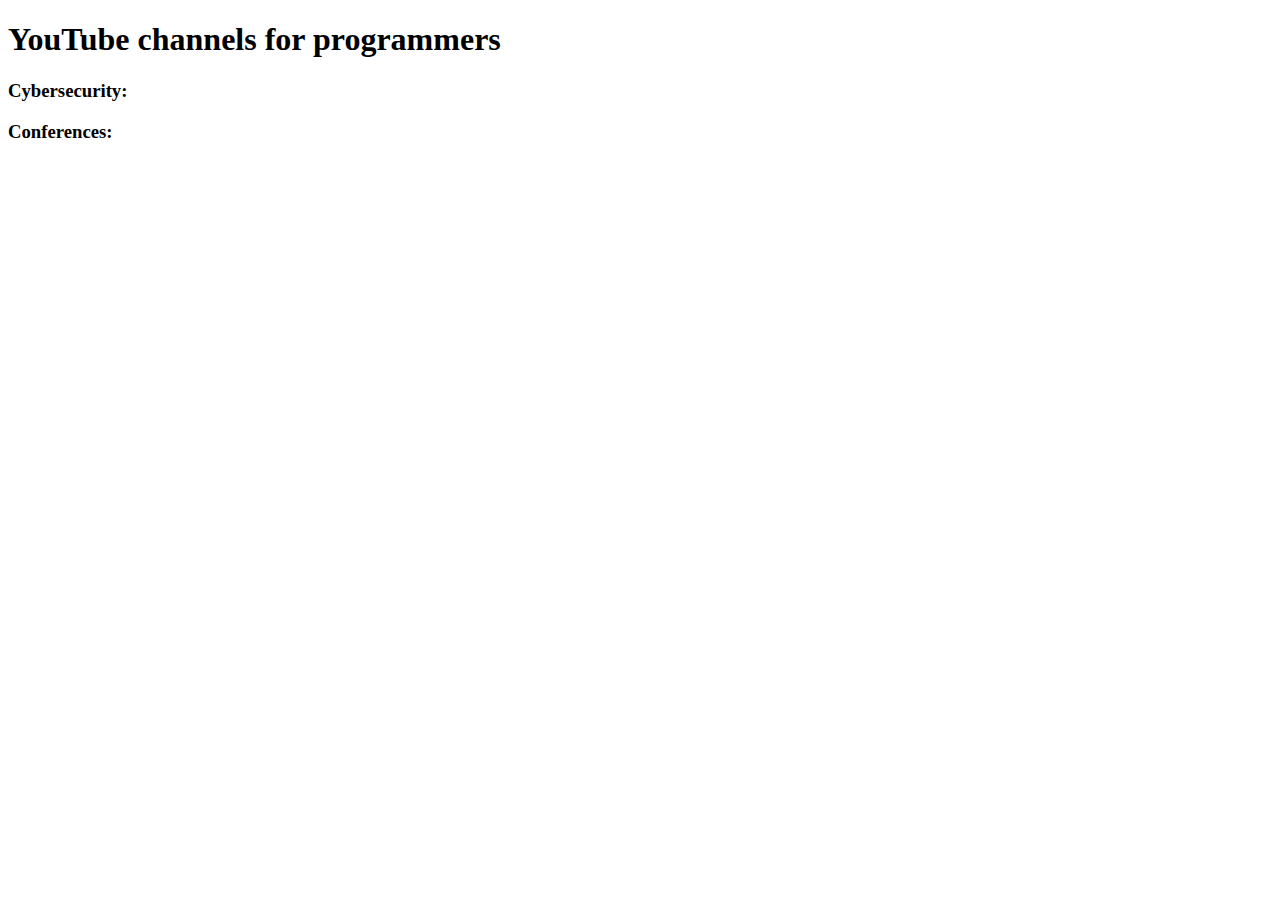
<file: youtubes.html>
<!DOCTYPE html>
<html lang="en">
<head>
    <!-- <meta charset="utf-8">
    <meta http-equiv="X-UA-Compatible" content="IE=edge">
    <meta name="viewport" content="width=device-width, initial-scale=1"> -->
    <meta name="description" content="Good Programming YouTube Links" />
    <!-- <meta property="og:type" content="website">
    <meta property="og:url" content="https://campbellb.github.io/youtubes/">
    <meta property="og:title" content="YouTubes">
    <meta property="og:description" content="Good Programming YouTube Links"> -->
    <title>Programming YouTube Links</title>
    <link rel="shortcut icon" type="image/png" href="images/favicon.png" />
    <!-- <link rel="stylesheet" href="css/style.css"> -->
</head>

<body>
      <h1>YouTube channels for programmers</h1>
      <div class="g-ytsubscribe" data-channel="Computerphile" data-layout="full" data-count="default"></div>
      <div class="g-ytsubscribe" data-channel="derekbanas" data-layout="full" data-count="default"></div>
      <div class="g-ytsubscribe" data-channel="Hak5Darren" data-layout="full" data-count="default"></div>
      <div class="g-ytsubscribe" data-channel="phpacademy" data-layout="full" data-count="default"></div>
      <div class="g-ytsubscribe" data-channel="TheChernoProject" data-layout="full" data-count="default"></div>
      <div class="g-ytsubscribe" data-channel="koushks" data-layout="full" data-count="default"></div>
      <div class="g-ytsubscribe" data-channel="learncodeacademy" data-layout="full" data-count="default"></div>
      <div class="g-ytsubscribe" data-channel="thenewboston" data-layout="full" data-count="default"></div>
      <div class="g-ytsubscribe" data-channel="GoogleDevelopers" data-layout="full" data-count="default"></div>
      <div class="g-ytsubscribe" data-channel="LevelUpTuts" data-layout="full" data-count="default"></div>
      <div class="g-ytsubscribe" data-channel="gotreehouse" data-layout="full" data-count="default"></div>
      <div class="g-ytsubscribe" data-channelid="UC8butISFwT-Wl7EV0hUK0BQ" data-layout="full" data-count="default"></div>
      <div class="g-ytsubscribe" data-channelid="UCu1xbgCV5o48h_BYCQD7KJg" data-layout="full" data-count="default"></div>
      <div class="g-ytsubscribe" data-channelid="UC46wWUso9H5KPQcoL9iE3Ug" data-layout="full" data-count="default"></div>
      <div class="g-ytsubscribe" data-channelid="UCXym52jGe7cb5deJRWM3paw" data-layout="full" data-count="default"></div>
      <div class="g-ytsubscribe" data-channel="Tychos1" data-layout="full" data-count="default"></div>
      <div class="g-ytsubscribe" data-channel="DevTipsForDesigners" data-layout="full" data-count="default"></div>
      <div class="g-ytsubscribe" data-channel="LevelUpTuts" data-layout="full" data-count="default"></div>
      <div class="g-ytsubscribe" data-channel="wesbos" data-layout="full" data-count="default"></div>
      <div class="g-ytsubscribe" data-channel="TechGuyWeb" data-layout="full" data-count="default"></div>
      <div class="g-ytsubscribe" data-channelid="UCSJbGtTlrDami-tDGPUV9-w" data-layout="full" data-count="default"></div>
      <div class="g-ytsubscribe" data-channelid="UCU6e4MJtvlcX5DBLP1cq8hQ" data-layout="full" data-count="default"></div>
      <div class="g-ytsubscribe" data-channelid="UCsBjURrPoezykLs9EqgamOA" data-layout="full" data-count="default"></div>
      <div class="g-ytsubscribe" data-channelid="UCW5YeuERMmlnqo4oq8vwUpg" data-layout="full" data-count="default"></div>
      <div class="g-ytsubscribe" data-channelid="UCSLIvjWJwLRQze9Pn4cectQ" data-layout="full" data-count="default"></div>
      <div class="g-ytsubscribe" data-channel="edurekaIN" data-layout="full" data-count="default"></div>
      <div class="g-ytsubscribe" data-channel="ProgrammingKnowledge" data-layout="full" data-count="default"></div>
      <div class="g-ytsubscribe" data-channel="SilentGermanLessons" data-layout="full" data-count="default"></div>
      <div class="g-ytsubscribe" data-channel="javaboynavin" data-layout="full" data-count="default"></div>
      <div class="g-ytsubscribe" data-channel="phpacademy" data-layout="full" data-count="default"></div>
      <div class="g-ytsubscribe" data-channel="JetBrainsTV" data-layout="full" data-count="default"></div>
      <div class="g-ytsubscribe" data-channelid="UCW5YeuERMmlnqo4oq8vwUpg" data-layout="full" data-count="default"></div>
      <div class="g-ytsubscribe" data-channel="MarakanaTechTV" data-layout="full" data-count="default"></div>
      <div class="g-ytsubscribe" data-channel="GoogleDevelopers" data-layout="full" data-count="default"></div>
      <div class="g-ytsubscribe" data-channelid="UCwXdFgeE9KYzlDdR7TG9cMw" data-layout="full" data-count="default"></div>
      <div class="g-ytsubscribe" data-channel="killerphp" data-layout="full" data-count="default"></div>
      <div class="g-ytsubscribe" data-channel="hiteshitube" data-layout="full" data-count="default"></div>
      <div class="g-ytsubscribe" data-channel="learncodeacademy" data-layout="full" data-count="default"></div>
      <div class="g-ytsubscribe" data-channel="flashbuilding" data-layout="full" data-count="default"></div>
      <div class="g-ytsubscribe" data-channel="mlwebco" data-layout="full" data-count="default"></div>
      <div class="g-ytsubscribe" data-channel="realcsstricks" data-layout="full" data-count="default"></div>
      <div class="g-ytsubscribe" data-channel="programmingwithmosh" data-layout="full" data-count="default"></div>
      <div class="g-ytsubscribe" data-channel="questpondvideos" data-layout="full" data-count="default"></div>
      <div class="g-ytsubscribe" data-channelid="UC80PWRj_ZU8Zu0HSMNVwKWw" data-layout="full" data-count="default"></div>
      <div class="g-ytsubscribe" data-channelid="UC4EX8zLiBUalk704IX_zu1Q" data-layout="full" data-count="default"></div>
      <div class="g-ytsubscribe" data-channel="slidenerd" data-layout="full" data-count="default"></div>
      <div class="g-ytsubscribe" data-channel="computervideolesson" data-layout="full" data-count="default"></div>
      <div class="g-ytsubscribe" data-channelid="UCCR955dujboBxEN2VJlZwJw" data-layout="full" data-count="default"></div>
      <h3>Cybersecurity:</h3>
      <div class="g-ytsubscribe" data-channelid="UCmUiy57L5Vu2erOtzV2fK8Q" data-layout="full" data-count="default"></div>
      <h3>Conferences:</h3>
      <div class="g-ytsubscribe" data-channelid="UC4PBNDLlS4d75MP0xxcukGA" data-layout="full" data-count="default"></div>
      <div class="g-ytsubscribe" data-channel="GotoConferences" data-layout="full" data-count="default"></div>
      <div class="g-ytsubscribe" data-channelid="UCtxCXg-UvSnTKPOzLH4wJaQ" data-layout="full" data-count="default"></div>
      <div class="g-ytsubscribe" data-channel="phpukconference"" data-layout="full" data-count="default"></div>
      <div class="g-ytsubscribe" data-channel="DEFCONConference"" data-layout="full" data-count="default"></div>
</body>
<script src="https://apis.google.com/js/platform.js"></script>
<script
  src="https://code.jquery.com/jquery-3.4.0.slim.min.js"
  integrity="sha256-ZaXnYkHGqIhqTbJ6MB4l9Frs/r7U4jlx7ir8PJYBqbI="
  crossorigin="anonymous"></script>
  <script type="text/javascript" charset="utf-8">
  $(function(){
    $('div[id *="ytsubscribe"]').removeAttr('style');
    $('div[id *="ytsubscribe"]').children().removeAttr('style');
    $('div[id *="ytsubscribe"]').children().height('50px');
  });
</script>
</html>
</file>
<file: css/style.css>
body {
	font-family: 'Quicksand', serif;
}

.header {
	text-align: center;
	padding-top: 2%;
}

.username {
	font-size: 60px;
}

.image-thumbnail{
	width:200px;
	height:200px;
	margin-left: 70px;
}

.paragraph-title{
	text-align: center;
}

.project-list{
	margin-left:-40px;
}

.project-list li{
	margin-bottom:10px;
}

.line {
	border: 0;
	height: 1px;
	background-image: -webkit-linear-gradient(left, #f0f0f0, #8c8b8b, #f0f0f0);
	background-image: -moz-linear-gradient(left, #f0f0f0, #8c8b8b, #f0f0f0);
	background-image: -ms-linear-gradient(left, #f0f0f0, #8c8b8b, #f0f0f0);
	background-image: -o-linear-gradient(left, #f0f0f0, #8c8b8b, #f0f0f0);
}

a:hover {
	text-decoration: none;
	color: grey;
}

a {
	color: black;
}
</file>
